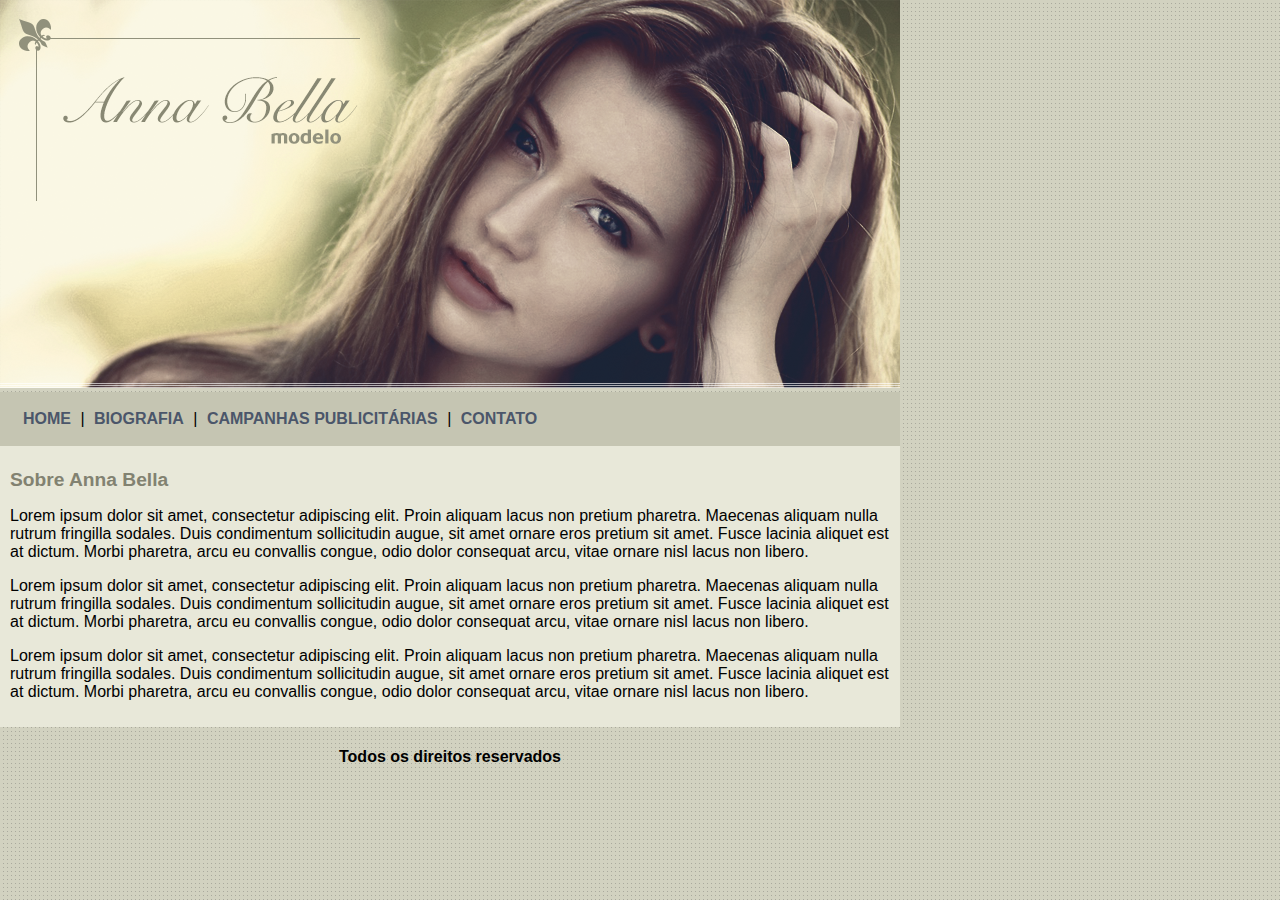
<file: index.html>
<!DOCTYPE html>
<html>
	<head>
		<title>Anna Bella Oficial</title>
		<meta charset="utf-8">

		<link rel="stylesheet" type="text/css" href="estilo.css">
		
	</head>

	<body>

		<div id="principal">
			
			<img src="imagens/capa.png">

			<div id="menu">
				
				<a href="index.html">HOME</a> | 
				<a href="biografia.html">BIOGRAFIA</a> | 
				<a href="campanhas-publicitarias.html">CAMPANHAS PUBLICITÁRIAS</a> | 
				<a href="contato.html">CONTATO</a> 

			</div>

			<div id="conteudo"><!-- inicio conteudo -->
				
				<h1>Sobre Anna Bella</h1>
				<p>
					Lorem ipsum dolor sit amet, consectetur adipiscing elit. Proin aliquam lacus non pretium pharetra. Maecenas aliquam nulla rutrum fringilla sodales. Duis condimentum sollicitudin augue, sit amet ornare eros pretium sit amet. Fusce lacinia aliquet est at dictum. Morbi pharetra, arcu eu convallis congue, odio dolor consequat arcu, vitae ornare nisl lacus non libero.
				</p>

				<p>
					Lorem ipsum dolor sit amet, consectetur adipiscing elit. Proin aliquam lacus non pretium pharetra. Maecenas aliquam nulla rutrum fringilla sodales. Duis condimentum sollicitudin augue, sit amet ornare eros pretium sit amet. Fusce lacinia aliquet est at dictum. Morbi pharetra, arcu eu convallis congue, odio dolor consequat arcu, vitae ornare nisl lacus non libero.
				</p>

				<p>
					Lorem ipsum dolor sit amet, consectetur adipiscing elit. Proin aliquam lacus non pretium pharetra. Maecenas aliquam nulla rutrum fringilla sodales. Duis condimentum sollicitudin augue, sit amet ornare eros pretium sit amet. Fusce lacinia aliquet est at dictum. Morbi pharetra, arcu eu convallis congue, odio dolor consequat arcu, vitae ornare nisl lacus non libero.
				</p>

			</div><!-- fim conteudo -->

			<div id="rodape">
				<h4>Todos os direitos reservados</h4>
			</div>

		</div>

	</body>

</html>
</file>
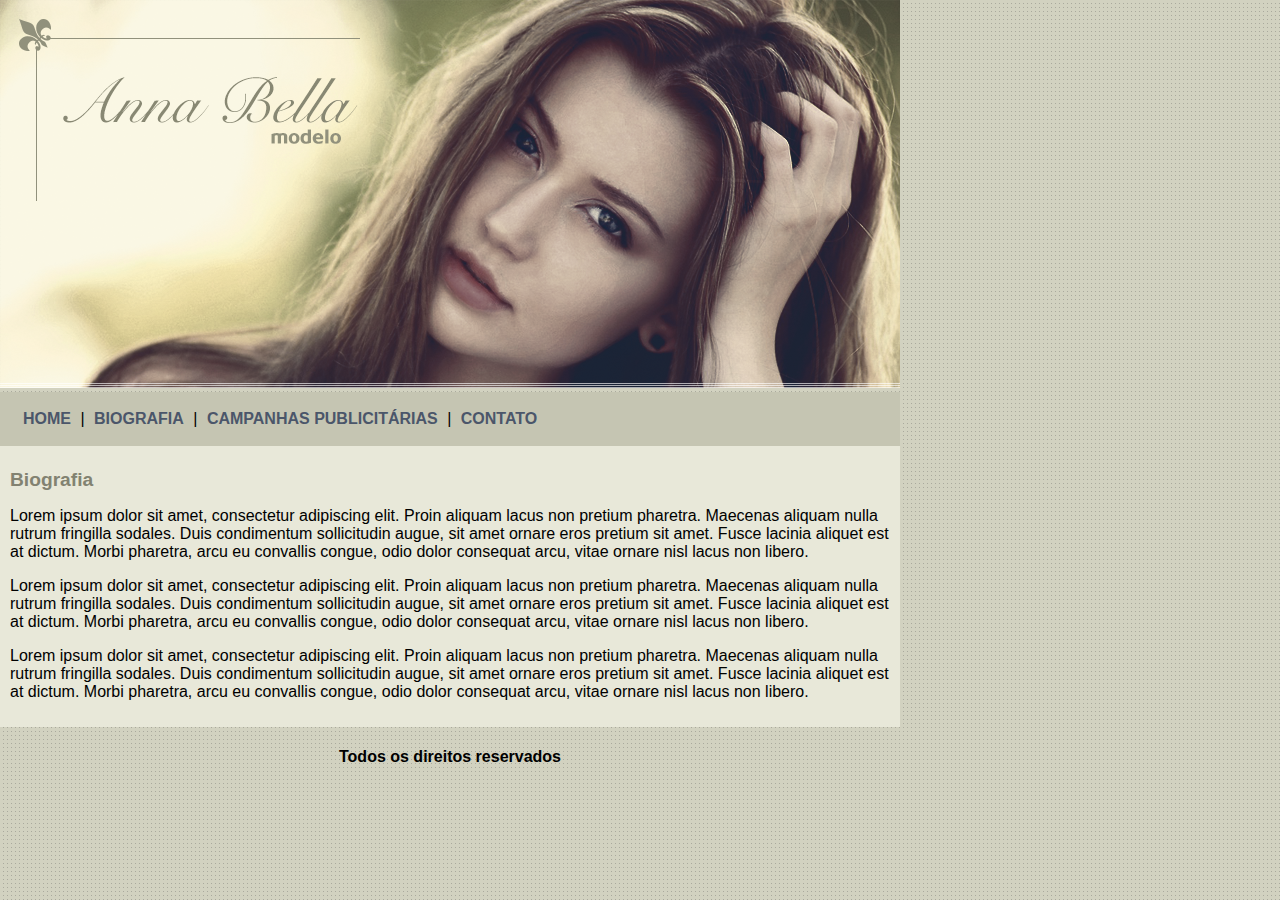
<file: biografia.html>
<!DOCTYPE html>
<html>
	<head>
		<title>Anna Bella Oficial</title>
		<meta charset="utf-8">

		<link rel="stylesheet" type="text/css" href="estilo.css">
		
	</head>

	<body>

		<div id="principal">
			
			<img src="imagens/capa.png">

			<div id="menu">
				
				<a href="index.html">HOME</a> | 
				<a href="biografia.html">BIOGRAFIA</a> | 
				<a href="campanhas-publicitarias.html">CAMPANHAS PUBLICITÁRIAS</a> | 
				<a href="contato.html">CONTATO</a> 

			</div>

			<div id="conteudo"><!-- inicio conteudo -->
				
				<h1>Biografia</h1>
				<p>
					Lorem ipsum dolor sit amet, consectetur adipiscing elit. Proin aliquam lacus non pretium pharetra. Maecenas aliquam nulla rutrum fringilla sodales. Duis condimentum sollicitudin augue, sit amet ornare eros pretium sit amet. Fusce lacinia aliquet est at dictum. Morbi pharetra, arcu eu convallis congue, odio dolor consequat arcu, vitae ornare nisl lacus non libero.
				</p>

				<p>
					Lorem ipsum dolor sit amet, consectetur adipiscing elit. Proin aliquam lacus non pretium pharetra. Maecenas aliquam nulla rutrum fringilla sodales. Duis condimentum sollicitudin augue, sit amet ornare eros pretium sit amet. Fusce lacinia aliquet est at dictum. Morbi pharetra, arcu eu convallis congue, odio dolor consequat arcu, vitae ornare nisl lacus non libero.
				</p>

				<p>
					Lorem ipsum dolor sit amet, consectetur adipiscing elit. Proin aliquam lacus non pretium pharetra. Maecenas aliquam nulla rutrum fringilla sodales. Duis condimentum sollicitudin augue, sit amet ornare eros pretium sit amet. Fusce lacinia aliquet est at dictum. Morbi pharetra, arcu eu convallis congue, odio dolor consequat arcu, vitae ornare nisl lacus non libero.
				</p>

			</div><!-- fim conteudo -->

			<div id="rodape">
				<h4>Todos os direitos reservados</h4>
			</div>

		</div>

	</body>

</html>
</file>
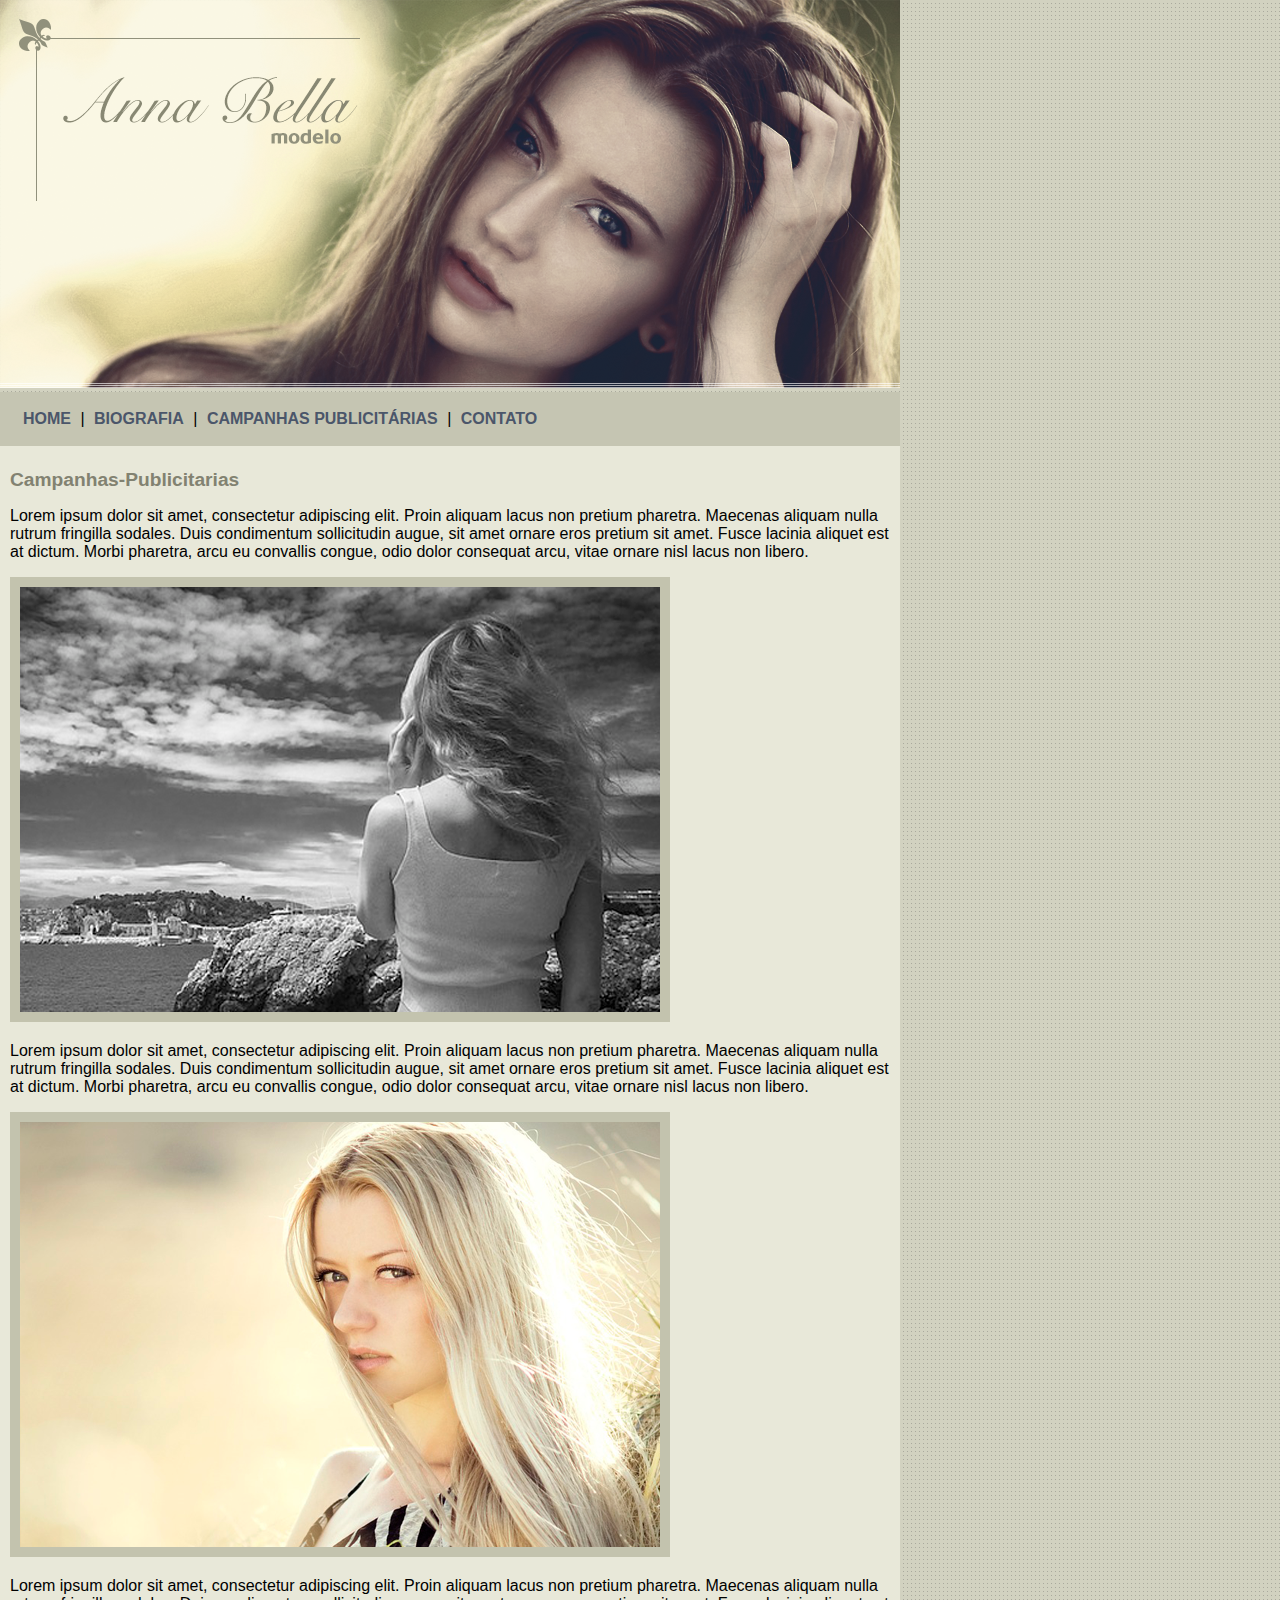
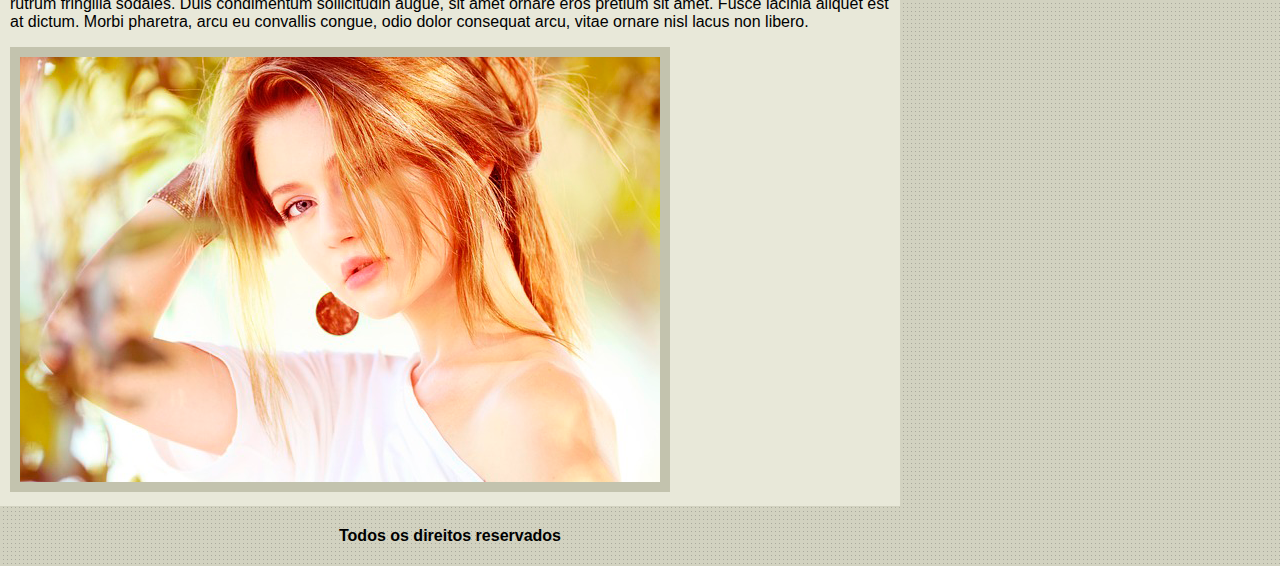
<file: campanhas-publicitarias.html>
<!DOCTYPE html>
<html>
	<head>
		<title>Anna Bella Campanhas-Publicitarias</title>
		<meta charset="utf-8">

		<link rel="stylesheet" type="text/css" href="estilo.css">
		
	</head>

	<body>

		<div id="principal">
			
			<img src="imagens/capa.png">

			<div id="menu">
				
				<a href="index.html">HOME</a> | 
				<a href="biografia.html">BIOGRAFIA</a> | 
				<a href="campanhas-publicitarias.html">CAMPANHAS PUBLICITÁRIAS</a> | 
				<a href="contato.html">CONTATO</a> 

			</div>

			<div id="conteudo"><!-- inicio conteudo -->
				
				<h1>Campanhas-Publicitarias</h1>
				<p>
					Lorem ipsum dolor sit amet, consectetur adipiscing elit. Proin aliquam lacus non pretium pharetra. Maecenas aliquam nulla rutrum fringilla sodales. Duis condimentum sollicitudin augue, sit amet ornare eros pretium sit amet. Fusce lacinia aliquet est at dictum. Morbi pharetra, arcu eu convallis congue, odio dolor consequat arcu, vitae ornare nisl lacus non libero.
				</p>
                <img src="imagens/foto1.png" class="img-campanha">
				<p>
					Lorem ipsum dolor sit amet, consectetur adipiscing elit. Proin aliquam lacus non pretium pharetra. Maecenas aliquam nulla rutrum fringilla sodales. Duis condimentum sollicitudin augue, sit amet ornare eros pretium sit amet. Fusce lacinia aliquet est at dictum. Morbi pharetra, arcu eu convallis congue, odio dolor consequat arcu, vitae ornare nisl lacus non libero.
				</p>
                <img src="imagens/foto2.png" class="img-campanha">
				<p>
					Lorem ipsum dolor sit amet, consectetur adipiscing elit. Proin aliquam lacus non pretium pharetra. Maecenas aliquam nulla rutrum fringilla sodales. Duis condimentum sollicitudin augue, sit amet ornare eros pretium sit amet. Fusce lacinia aliquet est at dictum. Morbi pharetra, arcu eu convallis congue, odio dolor consequat arcu, vitae ornare nisl lacus non libero.
				</p>
                <img src="imagens/foto3.png" class="img-campanha">
			</div><!-- fim conteudo -->

			<div id="rodape">
				<h4>Todos os direitos reservados</h4>
			</div>

		</div>

	</body>

</html>
</file>
<file: estilo.css>
body{
	background: #d2d2c1 url('imagens/fundo.png');
	font: 16px Arial, Helvetica, sans-serif;
    margin: 0;
	padding: 0;
}

#principal {
	width: 900px;
}

#menu {
	background: #c5c5b2;
	padding: 18px;
}

#conteudo {
	background: #e8e8d9;
	padding: 10px;
}

#rodape {
	text-align: center;
}

a {
	color: #4b566a;
	text-decoration: none;
	font-weight: bold;
	padding: 5px;
}

.centralizar {
	text-align: center;
}

.img-campanha {
	border: 10px solid #c3c3ae;
}

h1 {
	color: #828271;
	font-size: 1.2em;
}
</file>
